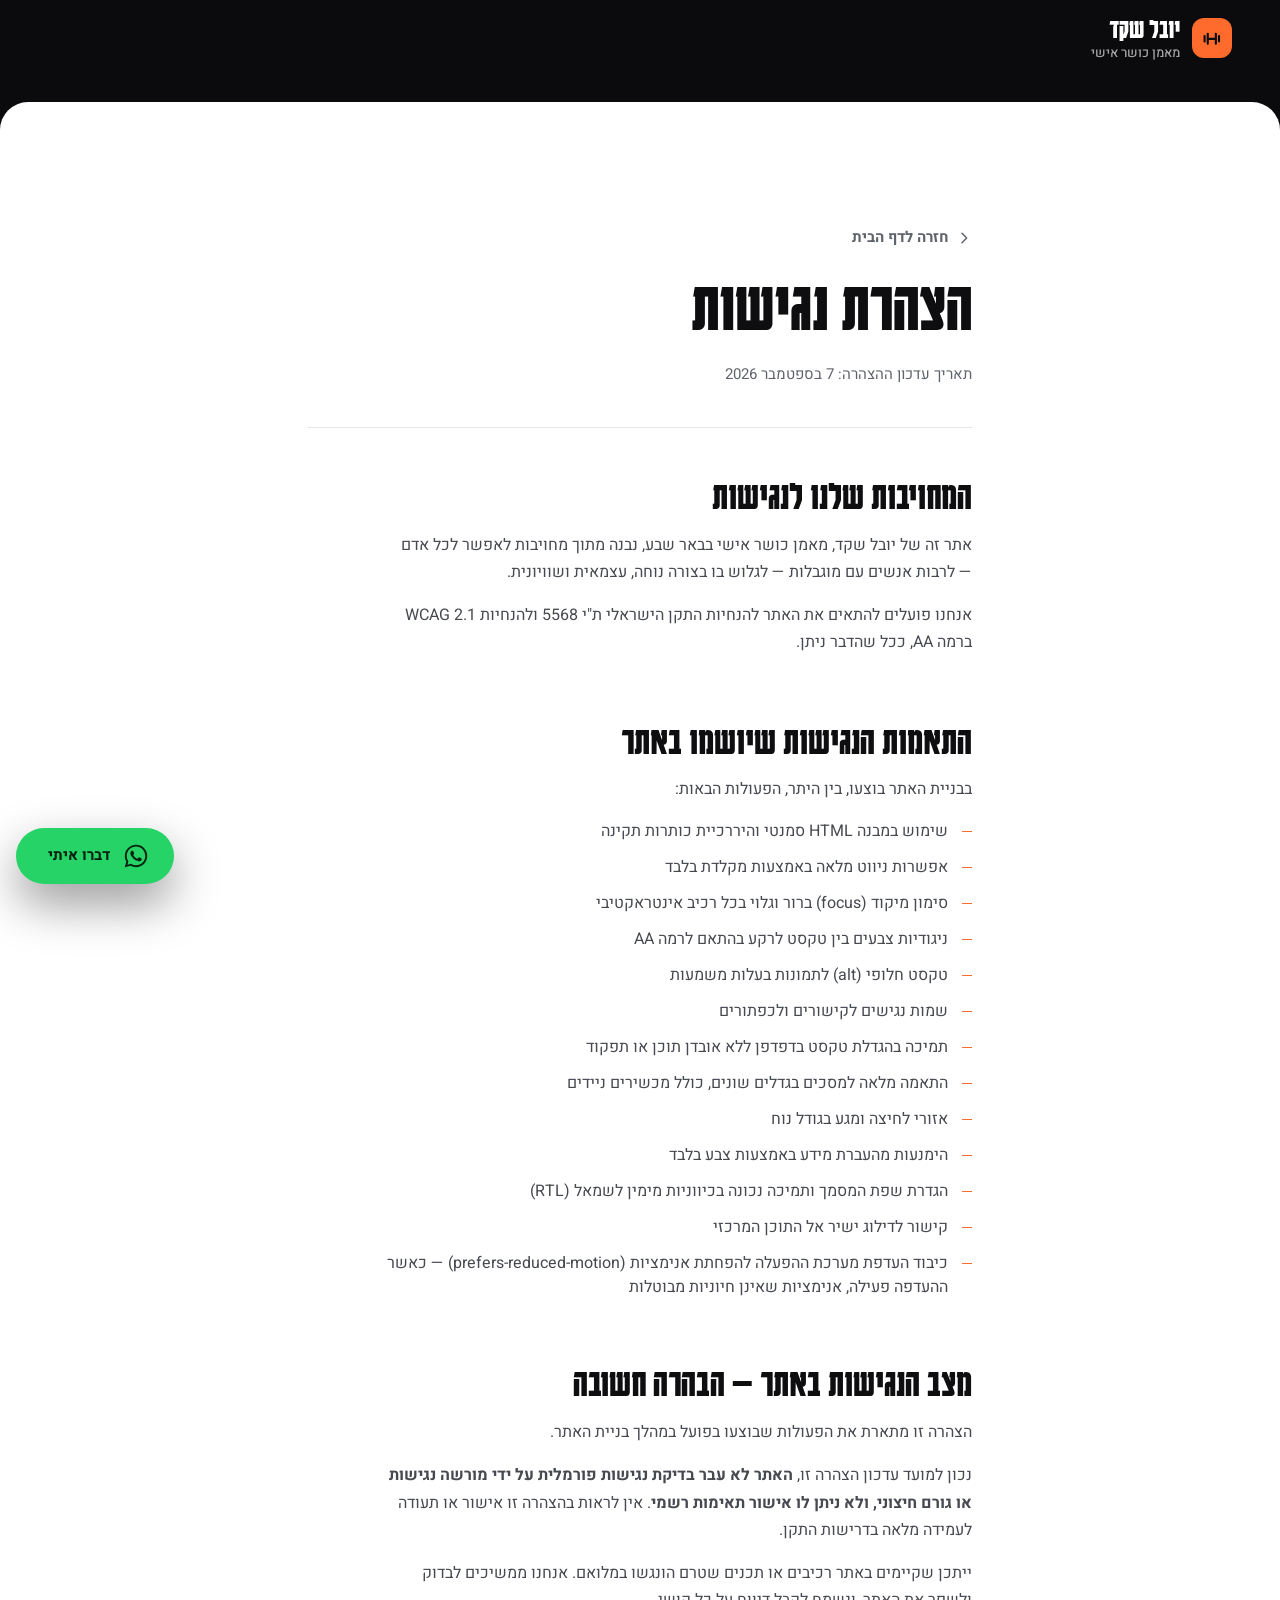
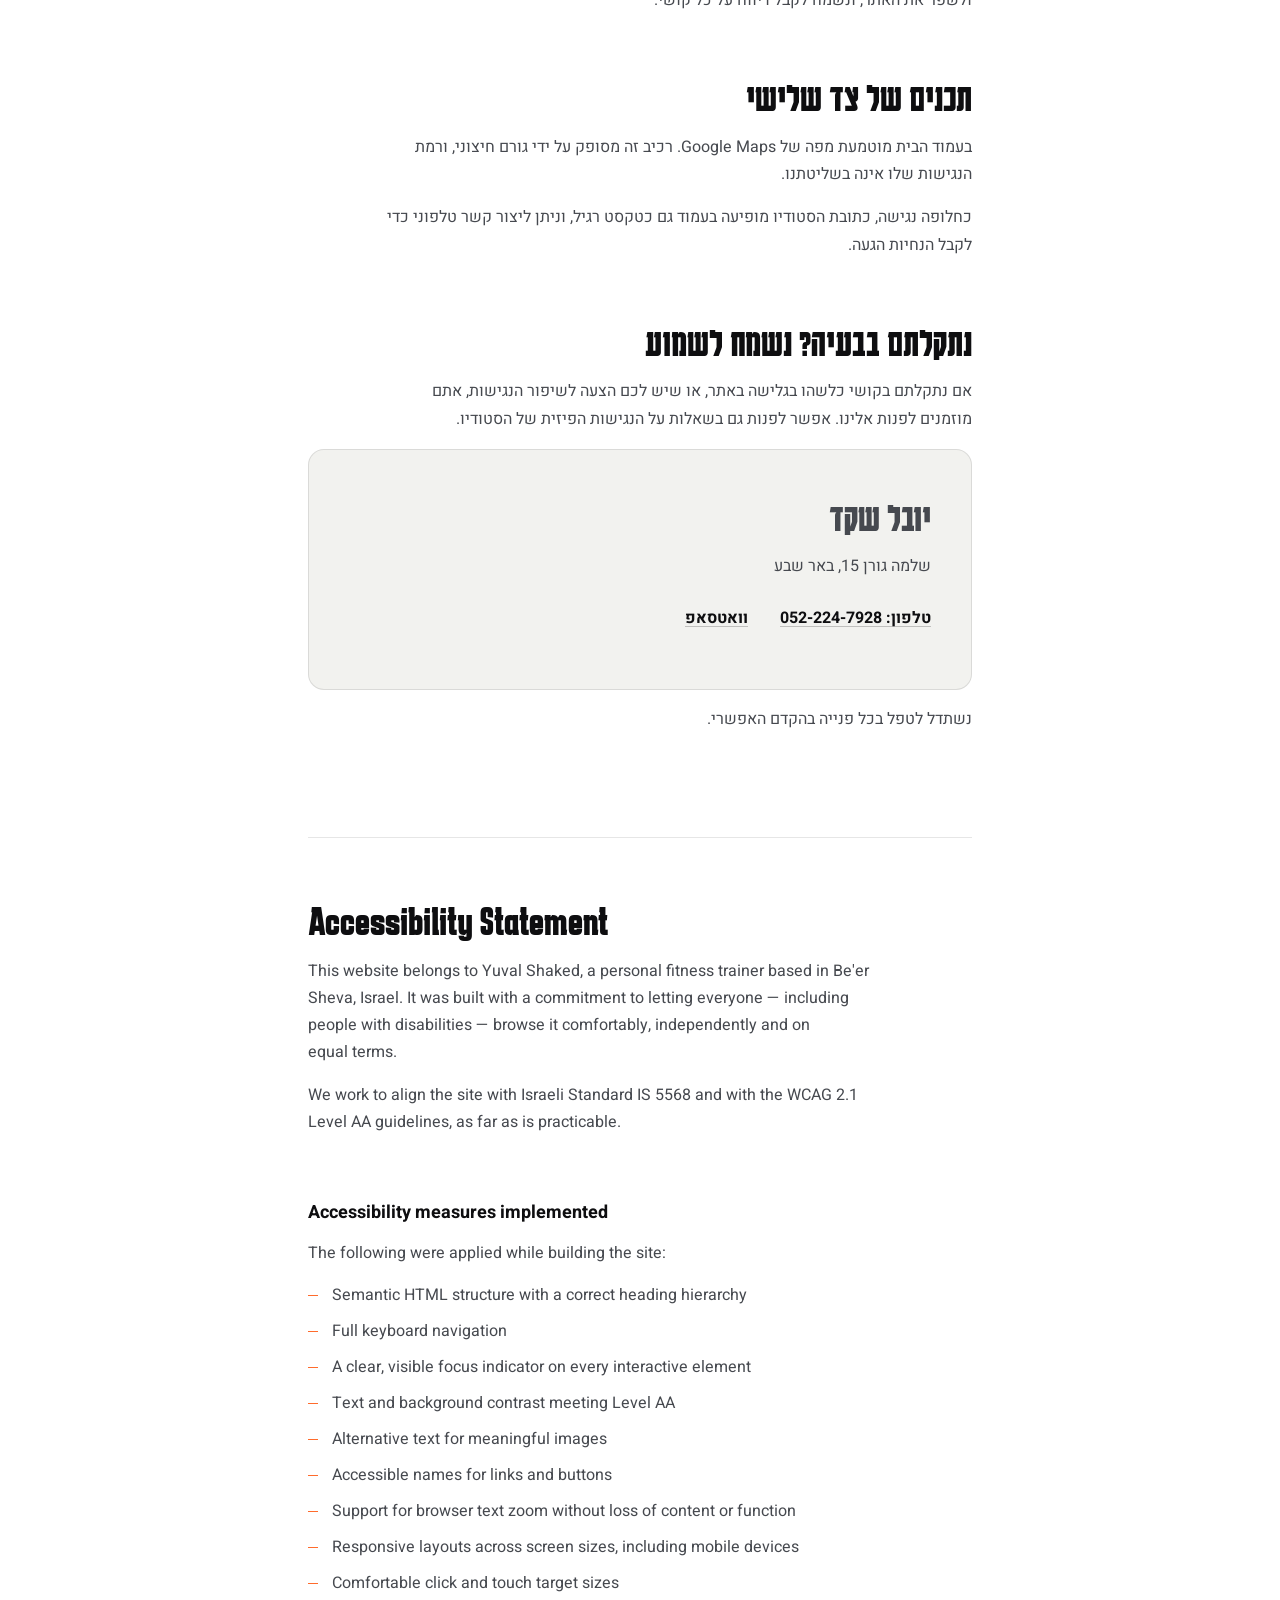
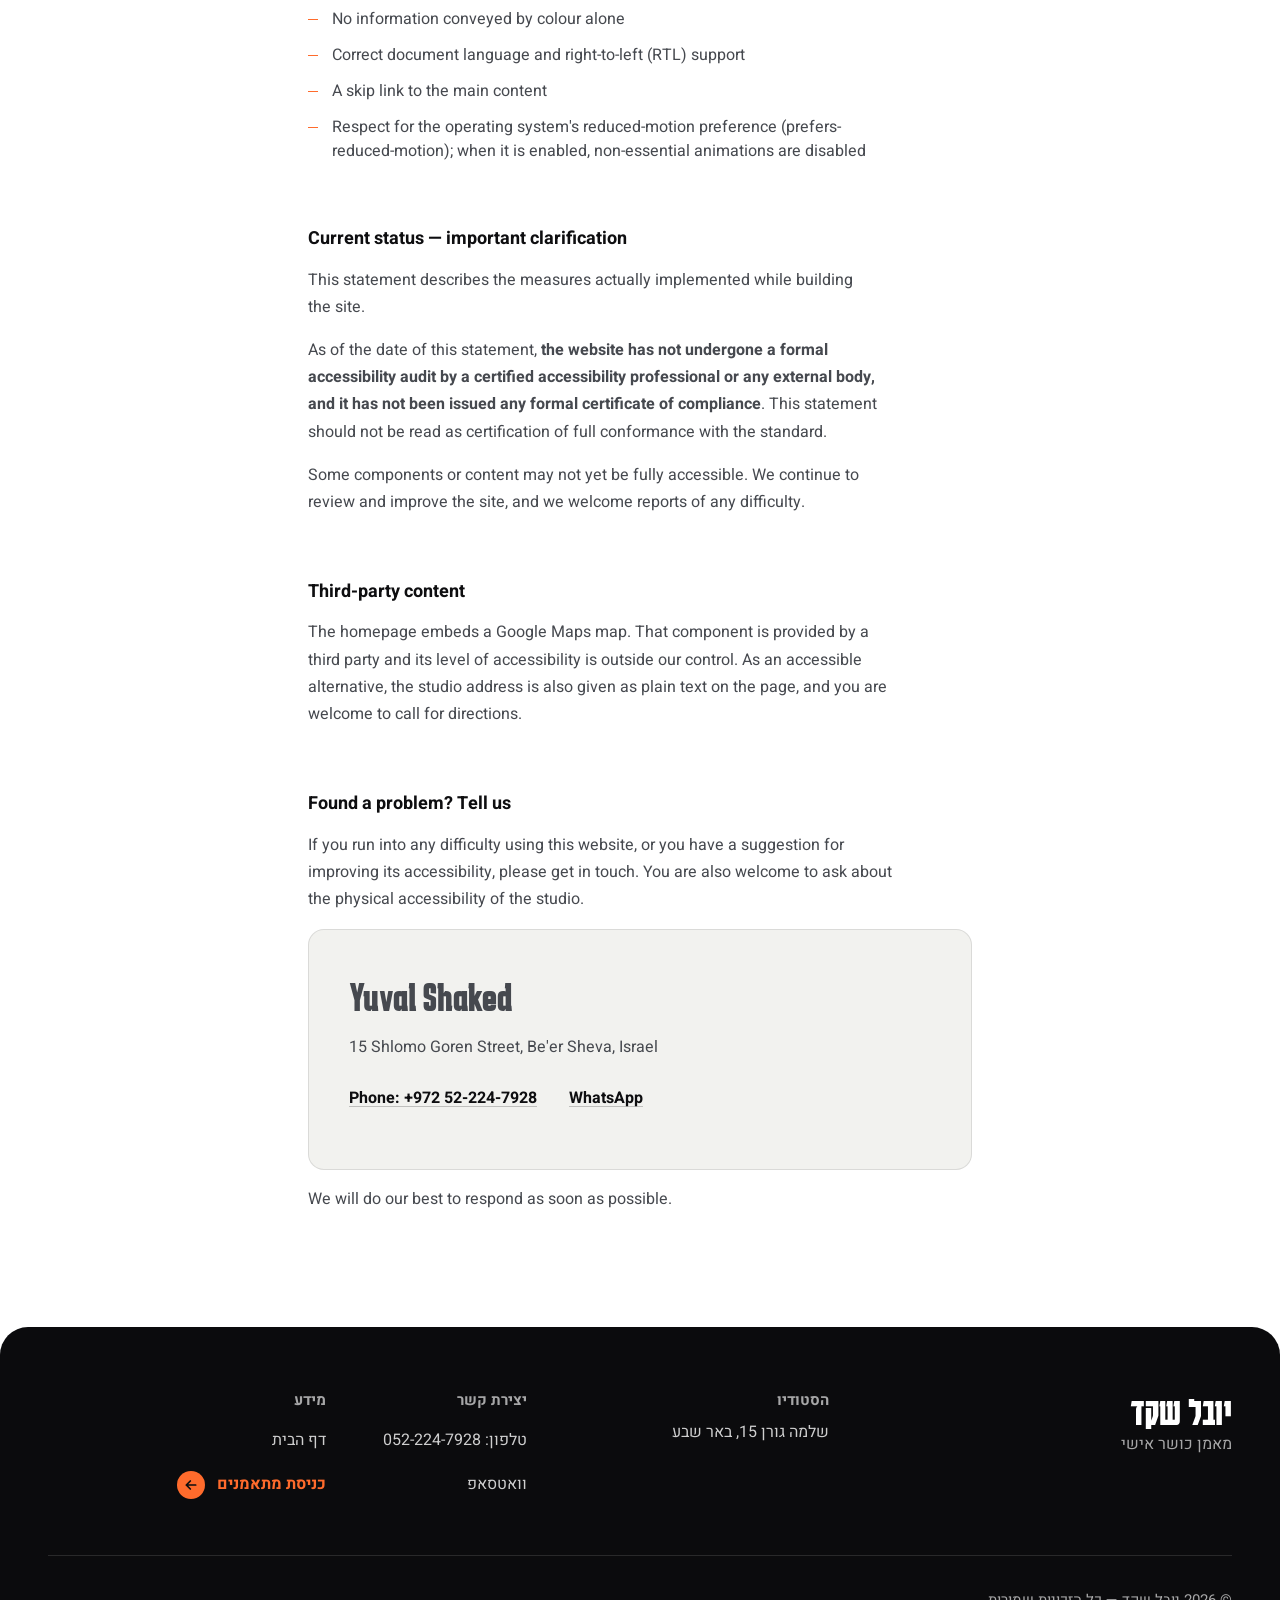
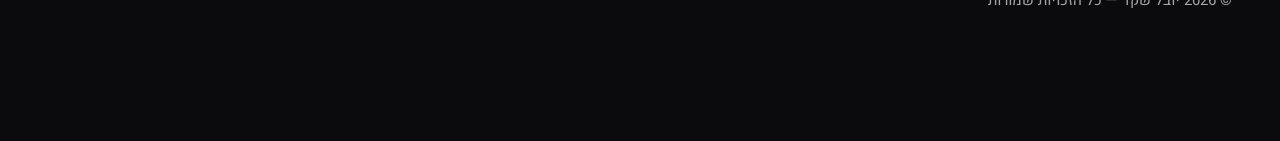
<file: accessibility.html>
<!DOCTYPE html>
<html lang="he" dir="rtl">
<head>
  <meta charset="utf-8">
  <meta name="viewport" content="width=device-width, initial-scale=1">

  <title>הצהרת נגישות — יובל שקד, מאמן כושר אישי</title>
  <meta name="description" content="הצהרת הנגישות של אתר יובל שקד, מאמן כושר אישי בבאר שבע. פירוט התאמות הנגישות שיושמו באתר ודרכי פנייה.">
  <meta name="theme-color" content="#0b0b0d">
  <link rel="canonical" href="https://yuval-fitness.com/accessibility.html">
  <link rel="icon" href="favicon.svg" type="image/svg+xml">
  <link rel="apple-touch-icon" href="apple-touch-icon.png">
  <meta name="robots" content="index, follow">

  <link rel="preconnect" href="https://fonts.googleapis.com">
  <link rel="preconnect" href="https://fonts.gstatic.com" crossorigin>
  <link rel="stylesheet" href="https://fonts.googleapis.com/css2?family=Heebo:wght@400;500;700;800&family=Karantina:wght@700&display=swap">

  <link rel="stylesheet" href="css/styles.css?v=8">
  <link rel="stylesheet" href="css/accessibility.css?v=2">
</head>

<body>

  <a class="skip-link" href="#main">דילוג לתוכן המרכזי</a>


  <header class="site-header">
    <div class="site-header__inner container container--wide">

      <a class="brand" href="index.html" aria-label="יובל שקד — לדף הבית">
        <span class="brand__mark" aria-hidden="true">
          <svg viewBox="0 0 24 24" fill="none" stroke="currentColor" stroke-width="2.4" stroke-linecap="round">
            <path d="M4 9v6M7.5 6.5v11M16.5 6.5v11M20 9v6M7.5 12h9"/>
          </svg>
        </span>
        <span class="brand__text">
          <span class="brand__name">יובל שקד</span>
          <span class="brand__role">מאמן כושר אישי</span>
        </span>
      </a>

    </div>
  </header>


  <!-- The statement sits on a white sheet under the band, as in the app. -->
  <main id="main" class="panel sheet legal-sheet">
    <article class="legal container container--narrow">

      <a class="legal__back" href="index.html">
        <svg class="icon" viewBox="0 0 24 24" fill="none" stroke="currentColor"
             stroke-width="2.2" stroke-linecap="round" stroke-linejoin="round"
             aria-hidden="true" focusable="false">
          <path d="M15 19l-7-7 7-7"/>
        </svg>
        חזרה לדף הבית
      </a>

      <h1 class="legal__title">הצהרת נגישות</h1>

      <p class="legal__meta">
        תאריך עדכון ההצהרה: <time datetime="2026-09-07">7 בספטמבר 2026</time>
      </p>


      <!-- ==================================================================
           HEBREW
           ================================================================== -->

      <div class="legal__doc" lang="he">

        <section class="legal__block">
          <h2>המחויבות שלנו לנגישות</h2>
          <p>
            אתר זה של יובל שקד, מאמן כושר אישי בבאר שבע, נבנה מתוך מחויבות
            לאפשר לכל אדם — לרבות אנשים עם מוגבלות — לגלוש בו בצורה נוחה,
            עצמאית ושוויונית.
          </p>
          <p>
            אנחנו פועלים להתאים את האתר להנחיות התקן הישראלי ת"י 5568
            ולהנחיות WCAG 2.1 ברמה AA, ככל שהדבר ניתן.
          </p>
        </section>

        <section class="legal__block">
          <h2>התאמות הנגישות שיושמו באתר</h2>
          <p>
            בבניית האתר בוצעו, בין היתר, הפעולות הבאות:
          </p>
          <ul class="legal__list">
            <li>שימוש במבנה HTML סמנטי והיררכיית כותרות תקינה</li>
            <li>אפשרות ניווט מלאה באמצעות מקלדת בלבד</li>
            <li>סימון מיקוד (focus) ברור וגלוי בכל רכיב אינטראקטיבי</li>
            <li>ניגודיות צבעים בין טקסט לרקע בהתאם לרמה AA</li>
            <li>טקסט חלופי (alt) לתמונות בעלות משמעות</li>
            <li>שמות נגישים לקישורים ולכפתורים</li>
            <li>תמיכה בהגדלת טקסט בדפדפן ללא אובדן תוכן או תפקוד</li>
            <li>התאמה מלאה למסכים בגדלים שונים, כולל מכשירים ניידים</li>
            <li>אזורי לחיצה ומגע בגודל נוח</li>
            <li>הימנעות מהעברת מידע באמצעות צבע בלבד</li>
            <li>הגדרת שפת המסמך ותמיכה נכונה בכיווניות מימין לשמאל (RTL)</li>
            <li>קישור לדילוג ישיר אל התוכן המרכזי</li>
            <li>
              כיבוד העדפת מערכת ההפעלה להפחתת אנימציות
              (<span dir="ltr">prefers-reduced-motion</span>) — כאשר ההעדפה
              פעילה, אנימציות שאינן חיוניות מבוטלות
            </li>
          </ul>
        </section>

        <section class="legal__block">
          <h2>מצב הנגישות באתר — הבהרה חשובה</h2>
          <p>
            הצהרה זו מתארת את הפעולות שבוצעו בפועל במהלך בניית האתר.
          </p>
          <p>
            נכון למועד עדכון הצהרה זו, <strong>האתר לא עבר בדיקת נגישות
            פורמלית על ידי מורשה נגישות או גורם חיצוני, ולא ניתן לו אישור
            תאימות רשמי</strong>. אין לראות בהצהרה זו אישור או תעודה לעמידה
            מלאה בדרישות התקן.
          </p>
          <p>
            ייתכן שקיימים באתר רכיבים או תכנים שטרם הונגשו במלואם. אנחנו
            ממשיכים לבדוק ולשפר את האתר, ונשמח לקבל דיווח על כל קושי.
          </p>
        </section>

        <section class="legal__block">
          <h2>תכנים של צד שלישי</h2>
          <p>
            בעמוד הבית מוטמעת מפה של <span dir="ltr">Google Maps</span>. רכיב
            זה מסופק על ידי גורם חיצוני, ורמת הנגישות שלו אינה בשליטתנו.
          </p>
          <p>
            כחלופה נגישה, כתובת הסטודיו מופיעה בעמוד גם כטקסט רגיל, וניתן
            ליצור קשר טלפוני כדי לקבל הנחיות הגעה.
          </p>
        </section>

        <section class="legal__block">
          <h2>נתקלתם בבעיה? נשמח לשמוע</h2>
          <p>
            אם נתקלתם בקושי כלשהו בגלישה באתר, או שיש לכם הצעה לשיפור
            הנגישות, אתם מוזמנים לפנות אלינו. אפשר לפנות גם בשאלות על
            הנגישות הפיזית של הסטודיו.
          </p>

          <div class="legal__contact">
            <p class="legal__contact-name">יובל שקד</p>
            <p>שלמה גורן 15, באר שבע</p>
            <p class="legal__contact-links">
              <a href="tel:+972522247928">
                טלפון:&rlm;&nbsp;<span dir="ltr">052-224-7928</span>
              </a>
              <a href="https://wa.me/972522247928" target="_blank" rel="noopener">
                וואטסאפ <span class="visually-hidden">(נפתח בחלון חדש)</span>
              </a>
            </p>
          </div>

          <p>נשתדל לטפל בכל פנייה בהקדם האפשרי.</p>
        </section>

      </div>


      <!-- ==================================================================
           ENGLISH
           lang and dir are set on the wrapper so assistive technology
           switches language and reading direction for this version only.
           ================================================================== -->

      <div class="legal__doc" lang="en" dir="ltr">

        <section class="legal__block">
          <h2>Accessibility Statement</h2>
          <p>
            This website belongs to Yuval Shaked, a personal fitness trainer
            based in Be'er Sheva, Israel. It was built with a commitment to
            letting everyone — including people with disabilities — browse it
            comfortably, independently and on equal terms.
          </p>
          <p>
            We work to align the site with Israeli Standard IS 5568 and with
            the WCAG 2.1 Level AA guidelines, as far as is practicable.
          </p>
        </section>

        <section class="legal__block">
          <h3>Accessibility measures implemented</h3>
          <p>The following were applied while building the site:</p>
          <ul class="legal__list">
            <li>Semantic HTML structure with a correct heading hierarchy</li>
            <li>Full keyboard navigation</li>
            <li>A clear, visible focus indicator on every interactive element</li>
            <li>Text and background contrast meeting Level AA</li>
            <li>Alternative text for meaningful images</li>
            <li>Accessible names for links and buttons</li>
            <li>Support for browser text zoom without loss of content or function</li>
            <li>Responsive layouts across screen sizes, including mobile devices</li>
            <li>Comfortable click and touch target sizes</li>
            <li>No information conveyed by colour alone</li>
            <li>Correct document language and right-to-left (RTL) support</li>
            <li>A skip link to the main content</li>
            <li>
              Respect for the operating system's reduced-motion preference
              (prefers-reduced-motion); when it is enabled, non-essential
              animations are disabled
            </li>
          </ul>
        </section>

        <section class="legal__block">
          <h3>Current status — important clarification</h3>
          <p>
            This statement describes the measures actually implemented while
            building the site.
          </p>
          <p>
            As of the date of this statement, <strong>the website has not
            undergone a formal accessibility audit by a certified
            accessibility professional or any external body, and it has not
            been issued any formal certificate of compliance</strong>. This
            statement should not be read as certification of full conformance
            with the standard.
          </p>
          <p>
            Some components or content may not yet be fully accessible. We
            continue to review and improve the site, and we welcome reports of
            any difficulty.
          </p>
        </section>

        <section class="legal__block">
          <h3>Third-party content</h3>
          <p>
            The homepage embeds a Google Maps map. That component is provided
            by a third party and its level of accessibility is outside our
            control. As an accessible alternative, the studio address is also
            given as plain text on the page, and you are welcome to call for
            directions.
          </p>
        </section>

        <section class="legal__block">
          <h3>Found a problem? Tell us</h3>
          <p>
            If you run into any difficulty using this website, or you have a
            suggestion for improving its accessibility, please get in touch.
            You are also welcome to ask about the physical accessibility of
            the studio.
          </p>

          <div class="legal__contact">
            <p class="legal__contact-name">Yuval Shaked</p>
            <p>15 Shlomo Goren Street, Be'er Sheva, Israel</p>
            <p class="legal__contact-links">
              <a href="tel:+972522247928">Phone: +972 52-224-7928</a>
              <a href="https://wa.me/972522247928" target="_blank" rel="noopener">
                WhatsApp <span class="visually-hidden">(opens in a new window)</span>
              </a>
            </p>
          </div>

          <p>We will do our best to respond as soon as possible.</p>
        </section>

      </div>

    </article>
  </main>


  <footer class="site-footer panel band">
    <div class="container">

      <div class="site-footer__grid">

        <div class="site-footer__brand">
          <p class="site-footer__name">יובל שקד</p>
          <p class="site-footer__role">מאמן כושר אישי</p>
        </div>

        <div class="site-footer__block">
          <h2 class="site-footer__heading">הסטודיו</h2>
          <address class="site-footer__address">שלמה גורן 15, באר שבע</address>
        </div>

        <div class="site-footer__block">
          <h2 class="site-footer__heading">יצירת קשר</h2>
          <ul class="site-footer__links">
            <li>
              <a href="tel:+972522247928">
                טלפון:&rlm;&nbsp;<span dir="ltr">052-224-7928</span>
              </a>
            </li>
            <li>
              <a href="https://wa.me/972522247928" target="_blank" rel="noopener">
                וואטסאפ <span class="visually-hidden">(נפתח בחלון חדש)</span>
              </a>
            </li>
          </ul>
        </div>

        <div class="site-footer__block">
          <h2 class="site-footer__heading">מידע</h2>
          <ul class="site-footer__links">
            <li><a href="index.html">דף הבית</a></li>
            <li>
              <a class="site-footer__app app-link" href="https://app.yuval-fitness.com/">
                כניסת מתאמנים
                <span class="app-badge" aria-hidden="true">
                  <svg class="icon icon--dir" viewBox="0 0 24 24" fill="none" stroke="currentColor"
                       stroke-width="2.6" stroke-linecap="round" stroke-linejoin="round" focusable="false">
                    <path d="M5 12h14M13 6l6 6-6 6"/>
                  </svg>
                </span>
              </a>
            </li>
          </ul>
        </div>

      </div>

      <p class="site-footer__legal">
        © <span data-current-year>2026</span> יובל שקד — כל הזכויות שמורות
      </p>

    </div>
  </footer>


  <a class="wa-float"
     href="https://wa.me/972522247928?text=%D7%94%D7%99%D7%99%2C%20%D7%94%D7%92%D7%A2%D7%AA%D7%99%20%D7%9E%D7%94%D7%90%D7%AA%D7%A8%20-%20%D7%90%D7%A9%D7%9E%D7%97%20%D7%9C%D7%A4%D7%A8%D7%98%D7%99%D7%9D%20%D7%A2%D7%9C%20%D7%94%D7%90%D7%99%D7%9E%D7%95%D7%A0%D7%99%D7%9D"
     target="_blank" rel="noopener">
    <svg class="wa-float__icon" viewBox="0 0 32 32" fill="currentColor" aria-hidden="true" focusable="false">
      <path d="M16.04 3.2c-7.06 0-12.8 5.74-12.8 12.8 0 2.26.6 4.47 1.73 6.42L3.2 28.8l6.55-1.71a12.74 12.74 0 0 0 6.29 1.64h.01c7.05 0 12.79-5.74 12.79-12.8 0-3.42-1.33-6.63-3.75-9.05a12.71 12.71 0 0 0-9.05-3.68zm0 23.36h-.01a10.6 10.6 0 0 1-5.4-1.48l-.39-.23-4.02 1.05 1.07-3.92-.25-.4a10.6 10.6 0 0 1-1.63-5.68c0-5.87 4.78-10.64 10.64-10.64 2.84 0 5.51 1.11 7.52 3.12a10.57 10.57 0 0 1 3.11 7.53c0 5.87-4.77 10.64-10.64 10.64zm5.84-7.97c-.32-.16-1.89-.93-2.19-1.04-.29-.11-.5-.16-.71.16-.21.32-.82 1.04-1.01 1.25-.18.21-.37.24-.69.08-.32-.16-1.35-.5-2.57-1.59-.95-.85-1.59-1.89-1.78-2.21-.18-.32-.02-.5.14-.66.15-.14.32-.37.48-.56.16-.19.21-.32.32-.53.11-.21.05-.4-.03-.56-.08-.16-.71-1.73-.98-2.36-.26-.62-.52-.54-.71-.55l-.61-.01c-.21 0-.56.08-.85.4-.29.32-1.11 1.09-1.11 2.65s1.14 3.08 1.3 3.29c.16.21 2.24 3.42 5.43 4.8.76.33 1.35.52 1.81.67.76.24 1.45.21 2 .13.61-.09 1.89-.77 2.15-1.52.27-.75.27-1.38.19-1.52-.08-.14-.29-.21-.61-.37z"/>
    </svg>
    <span class="wa-float__text">דברו איתי</span>
    <span class="visually-hidden">בוואטסאפ (נפתח בחלון חדש)</span>
  </a>

  <script src="js/main.js?v=4" defer></script>
</body>
</html>
</file>
<file: css/styles.css>
/* ==========================================================================
   Yuval Fitness - Global stylesheet
   Black bands, white sheets, one hot orange | RTL Hebrew | Mobile first
   --------------------------------------------------------------------------
   The site wears the coaching app's clothes (see DESIGN.md in the app repo):
   near-black bands carry titles in Karantina, white sheets with rounded top
   corners ride up over them and hold the reading, and orange marks the one
   action a block is for. Someone who signs in to app.yuval-fitness.com from
   here should feel they never left.

   Order inside this file:
     1. Design tokens
     2. Surfaces (band / sheet)
     3. Reset & base
     4. Typography
     5. Layout primitives
     6. Accessibility utilities
     7-19. Components & sections
     20. Breakpoints
   ========================================================================== */


/* ==========================================================================
   1. DESIGN TOKENS
   Values are the app's (apps/mobile/src/theme/tokens.ts). Surface-dependent
   colours - text, lines, cards, focus - are NOT here; they are set per
   surface in section 2, so a component reads correctly on either one.
   ========================================================================== */

:root {

  /* ---- Fixed colours ---------------------------------------------------- */

  --band:          #0b0b0d;   /* bands, tab-bar black                      */
  --band-raised:   #1c1d21;   /* controls and cards on a band              */
  --sheet:         #ffffff;

  --c-accent:      #ff6b2c;   /* fill: primary pill, marks, rules          */
  --c-accent-press:#e85a1e;
  --c-accent-ink:  #b3410e;   /* orange as TEXT on white (5.71:1)          */
  --c-on-accent:   #0e0e10;   /* text on the orange fill (6.79:1) - white
                                 on this orange is only 2.84:1             */

  --c-wa:          #25d366;   /* WhatsApp brand green                      */
  --c-wa-hover:    #2ee878;
  --c-wa-ink:      #08210f;   /* text on the green                         */

  /* ---- Typography ---------------------------------------------------------
     Karantina is the app's display face: tall, condensed, heavy. It runs
     larger than a regular face would for the same weight. Heebo reads.
     Sizes are rem-based so browser text zoom and user settings work.      */

  --font-display: 'Karantina', 'Heebo', 'Segoe UI', Arial, sans-serif;
  --font-body:    'Heebo', 'Segoe UI', Arial, sans-serif;

  /* Four title sizes, desktop / phone (see the launch canvas spec):
     display 120/68, h2 80/52, title 44/36, h3 20/18. */
  --fs-display: clamp(4.25rem,  8.4vw, 7.5rem);  /* hero headline only    */
  --fs-h1:      clamp(3.25rem,  5.6vw, 5rem);    /* page title, off home */
  --fs-h2:      clamp(3.25rem,  5.6vw, 5rem);    /* section titles       */
  --fs-title:   clamp(2.25rem,  3.1vw, 2.75rem); /* cards, chapters      */
  --fs-h3:      clamp(1.125rem, 1.4vw, 1.25rem); /* Heebo 700             */
  --fs-lead:    clamp(1.125rem, 1.4vw, 1.25rem);
  --fs-body:    clamp(1rem,     1.2vw, 1.0625rem);
  --fs-sm:      .9375rem;
  --fs-xs:      .8125rem;

  --lh-display: .92;    /* Karantina headlines                            */
  --lh-snug:    1.3;
  --lh-normal:  1.5;
  --lh-relaxed: 1.7;    /* body copy - Hebrew reads better with air       */

  --measure:      65ch;
  --measure-lead: 42ch;

  /* ---- Spacing: 4px base, as in the app -------------------------------- */

  --sp-1:  .25rem;    /*   4px */
  --sp-2:  .5rem;     /*   8px */
  --sp-3:  .75rem;    /*  12px */
  --sp-4:  1rem;      /*  16px */
  --sp-5:  1.5rem;    /*  24px */
  --sp-6:  2rem;      /*  32px */
  --sp-7:  2.5rem;    /*  40px */
  --sp-8:  3rem;      /*  48px */
  --sp-9:  4rem;      /*  64px */
  --sp-10: 5rem;      /*  80px */
  --sp-11: 6.5rem;    /* 104px */
  --sp-12: 8rem;      /* 128px */

  --section-y: clamp(5rem, 8.9vw, 8rem);   /* 128 desktop, 80 phone */

  /* ---- Layout ------------------------------------------------------------ */

  /* ONE content width for every section, header and hero included: 1240px
     of content, so at 1440 the page has 100px margins and every block
     starts on the same edge. (Header and hero used to run 110px wider.) */
  --container:        calc(1240px + 2 * var(--gutter));
  --container-wide:   var(--container);
  --container-narrow: 760px;
  --grid-gap:         var(--sp-5);   /* 24px: the 12-column gutter */
  /* 16px on a phone, as in the app; opens up on wider screens. */
  --gutter:           clamp(1rem, 5vw, 3rem);

  /* ---- Radius (app values) ---------------------------------------------- */

  --r-sm:    .5rem;     /*  8 */
  --r-md:    .75rem;    /* 12 */
  --r-lg:    1rem;      /* 16 - cards, stat tiles */
  --r-xl:    1.5rem;    /* 24 - large media       */
  --r-sheet: 1.75rem;   /* 28 - a sheet's top corners where it rides over */
  --r-pill:  999px;

  --shadow-md: 0 1.25rem 3rem rgba(0, 0, 0, .40);

  /* ---- Motion ------------------------------------------------------------ */

  --ease-soft: cubic-bezier(.4, 0, .2, 1);
  --dur-fast: .18s;
  --dur-base: .4s;

  /* ---- Targets: the app's pill minimum is 50pt ------------------------- */

  --target-min: 2.75rem;   /* 44px - small controls, links */
  --target-btn: 3.125rem;  /* 50px - pills                 */
}


/* ==========================================================================
   2. SURFACES
   Two grounds, each defining the same set of names. Components only ever
   use these names, so a card, a ghost button or a focus ring is right on
   whichever ground it lands on.

   The band is the default (the page's own background, the header, the
   hero); `.sheet` switches to the light set, `.band` switches back.

   Contrast (measured on the darkest ground each colour sits on):
     band:  ink 19.8   ink-soft 12.4   muted 8.0   accent-text 6.9
     sheet: ink 19.1   ink-soft  8.8   muted 5.5   accent-text 5.7
   ========================================================================== */

:root,
.band {
  --c-bg:          var(--band);
  --c-surface:     var(--band-raised);
  --c-ink:         #ffffff;
  --c-ink-soft:    rgba(255, 255, 255, .80);
  --c-muted:       rgba(255, 255, 255, .64);
  --c-line:        rgba(255, 255, 255, .12);
  --c-line-strong: rgba(255, 255, 255, .26);
  --c-accent-text: var(--c-accent);
  --c-focus:       var(--c-accent);
}

.sheet {
  --c-bg:          var(--sheet);
  --c-surface:     #f2f2ef;
  --c-ink:         #0e0e10;
  --c-ink-soft:    #46494f;
  --c-muted:       #5f636b;
  --c-line:        rgba(11, 11, 13, .10);
  --c-line-strong: rgba(11, 11, 13, .22);
  --c-accent-text: var(--c-accent-ink);
  /* The fill orange is 2.84:1 on white - under the 3:1 a focus indicator
     needs - so on a sheet the ring uses the deeper ink cut of the hue. */
  --c-focus:       var(--c-accent-ink);
}

.band,
.sheet {
  background-color: var(--c-bg);
  color: var(--c-ink);
}

/* A panel rides up over whatever came before it, on rounded top corners -
   the app's sheet-over-band move, repeated down the page so bands and
   sheets stack like the app's screens. Later panels paint on top because
   they come later in the DOM. The extra block-end padding is what the
   next panel will cover. */
.panel {
  position: relative;
  margin-block-start: calc(var(--r-sheet) * -1);
  border-start-start-radius: var(--r-sheet);
  border-start-end-radius: var(--r-sheet);
  padding-block: var(--section-y) calc(var(--section-y) + var(--r-sheet));
}


/* ==========================================================================
   3. RESET & BASE
   ========================================================================== */

*,
*::before,
*::after { box-sizing: border-box; }

body, h1, h2, h3, h4, p, figure, blockquote, dl, dd, ul, ol {
  margin: 0;
}

ul[class], ol[class] {
  padding: 0;
  list-style: none;
}

html {
  -webkit-text-size-adjust: 100%;
  scroll-behavior: smooth;
  scroll-padding-block-start: var(--sp-9);
  /* Overscroll at either end shows band, not a white flash. */
  background-color: var(--band);
}

body {
  min-block-size: 100vh;
  background-color: var(--band);
  color: var(--c-ink);
  font-family: var(--font-body);
  font-size: var(--fs-body);
  line-height: var(--lh-relaxed);
  font-weight: 400;
  -webkit-font-smoothing: antialiased;
  -moz-osx-font-smoothing: grayscale;
  overflow-x: hidden;
}

img, picture, video, canvas, svg {
  display: block;
  max-inline-size: 100%;
  block-size: auto;
}

img { background-color: var(--c-surface); }

input, button, textarea, select {
  font: inherit;
  color: inherit;
}

button {
  cursor: pointer;
  background: none;
  border: none;
}

a {
  color: inherit;
  text-decoration-thickness: .08em;
  text-underline-offset: .18em;
}

p, li, h1, h2, h3, h4 { overflow-wrap: break-word; }


/* ==========================================================================
   4. TYPOGRAPHY
   ========================================================================== */

/* Titles in the display face. Karantina ships a single 700 file; naming
   that weight exactly means the browser never synthesises a bold on top. */
h1, h2 {
  font-family: var(--font-display);
  font-weight: 700;
  line-height: var(--lh-display);
  letter-spacing: 0;
  text-wrap: balance;
}

h1 { font-size: var(--fs-h1); }
h2 { font-size: var(--fs-h2); }

h3, h4 {
  font-size: var(--fs-h3);
  font-weight: 700;
  line-height: var(--lh-snug);
  text-wrap: balance;
}

p { text-wrap: pretty; }

.prose { max-inline-size: var(--measure); }

.lead {
  font-size: var(--fs-lead);
  line-height: var(--lh-normal);
  color: var(--c-ink-soft);
  max-inline-size: var(--measure-lead);
}

/* The label above a title: short orange rule, then the word. The rule is
   the stat tile's "label / short rule" borrowed from the app. Hebrew has no
   case, so no uppercase or tracking games. */
.eyebrow {
  display: inline-flex;
  align-items: center;
  gap: var(--sp-3);
  font-size: var(--fs-sm);
  font-weight: 700;
  line-height: 1.3;
  color: var(--c-accent-text);
}

.eyebrow::before {
  content: '';
  inline-size: 1.5rem;
  block-size: 3px;
  border-radius: 2px;
  background-color: var(--c-accent);
  flex: none;
}

/* Section-head variant centres the rule-and-word unit itself. */
.section-head--center .eyebrow { align-self: center; }


/* ==========================================================================
   5. LAYOUT PRIMITIVES
   ========================================================================== */

.container {
  inline-size: 100%;
  max-inline-size: var(--container);
  margin-inline: auto;
  padding-inline: var(--gutter);
}

.container--wide   { max-inline-size: var(--container-wide); }
.container--narrow { max-inline-size: var(--container-narrow); }

/* Two sections sharing one sheet get a hairline between them rather than
   a second panel edge. */
.section + .section {
  margin-block-start: var(--section-y);
  padding-block-start: var(--section-y);
  border-block-start: 1px solid var(--c-line);
}


/* ==========================================================================
   6. ACCESSIBILITY UTILITIES
   ========================================================================== */

.visually-hidden:not(:focus):not(:active) {
  position: absolute;
  inline-size: 1px;
  block-size: 1px;
  overflow: hidden;
  clip-path: inset(50%);
  white-space: nowrap;
}

.skip-link {
  position: absolute;
  inset-block-start: var(--sp-3);
  inset-inline-start: var(--sp-3);
  z-index: 999;
  padding: var(--sp-3) var(--sp-5);
  border-radius: var(--r-pill);
  background-color: var(--c-accent);
  color: var(--c-on-accent);
  font-weight: 700;
  text-decoration: none;
  transform: translateY(-200%);
}

.skip-link:focus-visible { transform: translateY(0); }

/* One focus indicator sitewide. Its colour comes from the surface, so it
   holds 3:1 on black and on white alike. */
:focus-visible {
  outline: 2px solid var(--c-focus);
  outline-offset: 3px;
  border-radius: var(--r-sm);
}

:focus:not(:focus-visible) { outline: none; }


/* ==========================================================================
   7. REVEAL STATES
   Hidden only when scripting is on. If GSAP fails to load, main.js drops
   the `js` class and everything reverts to visible.
   ========================================================================== */

@media (prefers-reduced-motion: no-preference) {

  .js [data-reveal],
  .js [data-reveal-card],
  .js [data-reveal-media] {
    opacity: 0;
    will-change: transform, opacity;
  }
}


/* ==========================================================================
   8. BUTTONS
   The app's pill: 50px minimum. Primary is orange with a dark label, and a
   block has at most one. WhatsApp keeps its own green because people
   recognise it before they read it.
   ========================================================================== */

.btn {
  display: inline-flex;
  align-items: center;
  justify-content: center;
  gap: var(--sp-3);

  min-block-size: var(--target-btn);
  padding: var(--sp-3) var(--sp-6);

  border: 1px solid transparent;
  border-radius: var(--r-pill);

  font-size: var(--fs-body);
  font-weight: 700;
  line-height: 1.2;
  text-align: center;
  text-decoration: none;
  white-space: nowrap;

  transition:
    background-color var(--dur-fast) var(--ease-soft),
    border-color     var(--dur-fast) var(--ease-soft),
    color            var(--dur-fast) var(--ease-soft),
    transform        var(--dur-fast) var(--ease-soft);
}

/* Pressed state from the app: a slight scale, no lift. */
.btn:active { transform: scale(.96); }

.btn--sm {
  min-block-size: var(--target-min);
  padding: var(--sp-2) var(--sp-5);
  font-size: var(--fs-sm);
}

.btn--lg {
  min-block-size: 3.5rem;
  padding: var(--sp-4) var(--sp-7);
  font-size: var(--fs-lead);
}

.btn--primary {
  background-color: var(--c-accent);
  color: var(--c-on-accent);
}

.btn--primary:hover { background-color: var(--c-accent-press); }

.btn--whatsapp {
  background-color: var(--c-wa);
  color: var(--c-wa-ink);
}

.btn--whatsapp:hover { background-color: var(--c-wa-hover); }

/* Outlined; takes its colours from the surface it sits on. */
.btn--ghost {
  background-color: transparent;
  border-color: var(--c-line-strong);
  color: var(--c-ink);
}

.btn--ghost:hover {
  border-color: var(--c-ink);
}

/* ---- The way into the app -------------------------------------------
   Every link to app.yuval-fitness.com carries `.app-link` and ends in the
   same badge: the app's orange pill shrunk to a circle holding a forward
   arrow. One mark for "this leaves the site and opens the app", wherever
   it appears. */

.app-badge {
  display: grid;
  place-items: center;
  inline-size: 1.75rem;
  block-size: 1.75rem;
  flex: none;
  border-radius: var(--r-pill);
  background-color: var(--c-accent);
  color: var(--c-on-accent);
  transition: translate var(--dur-fast) var(--ease-soft),
              background-color var(--dur-fast) var(--ease-soft);
}

.app-badge .icon { inline-size: 1rem; block-size: 1rem; }

/* On hover the badge steps forward - toward the inline end, which is the
   left in RTL - as if already on its way to the app. */
.app-link:hover .app-badge,
.app-link:focus-visible .app-badge {
  translate: .25rem 0;
  background-color: var(--c-accent-press);
}

[dir="rtl"] .app-link:hover .app-badge,
[dir="rtl"] .app-link:focus-visible .app-badge {
  translate: -.25rem 0;
}

@media (prefers-reduced-motion: reduce) {
  .app-badge { transition: background-color var(--dur-fast) var(--ease-soft); }
  .app-link:hover .app-badge,
  .app-link:focus-visible .app-badge { translate: none; }
}

/* The header's sign-in button. Not a ghost any more: a raised dark pill
   ringed in solid orange, the label in Heebo's heaviest cut, the badge
   tucked into the end. Beside the green WhatsApp pill it reads as the
   other door - for people already training - without competing with it. */
.btn--app {
  gap: var(--sp-3);
  padding-block: var(--sp-1);
  padding-inline: var(--sp-5) var(--sp-1);
  border: 2px solid var(--c-accent);
  background-color: var(--band-raised);
  color: #fff;
  font-weight: 800;
}

.btn--app:hover { background-color: rgba(255, 107, 44, .16); }

.icon-wa { inline-size: 1.25em; block-size: 1.25em; flex: none; }
.icon    { inline-size: 1.15em; block-size: 1.15em; flex: none; }

/* Arrow glyphs are drawn pointing right (forward in LTR) and mirrored in
   RTL, so "forward" always points the way the reader is going. */
[dir="rtl"] .icon--dir { transform: scaleX(-1); }


/* ==========================================================================
   9. SHARED SECTION FURNITURE
   ========================================================================== */

.section-head {
  display: flex;
  flex-direction: column;
  align-items: flex-start;
  gap: var(--sp-4);
  margin-block-end: clamp(2.5rem, 4.4vw, 4rem);   /* 64 desktop, 40 phone */
  max-inline-size: 53rem;                          /* eight columns       */
}

.section-head--center {
  margin-inline: auto;
  text-align: center;
  align-items: center;
}

.media {
  position: relative;
  overflow: hidden;
  border-radius: var(--r-xl);
  background-color: var(--c-surface);
}

.media img {
  inline-size: 100%;
  block-size: 100%;
  object-fit: cover;
}

/* A card on a sheet: the app's `surface` fill, 16px radius, hairline. */
.card {
  border: 1px solid var(--c-line);
  border-radius: var(--r-lg);
  background-color: var(--c-surface);
}


/* ==========================================================================
   10. SITE HEADER + NAVIGATION
   ========================================================================== */

.site-header {
  position: sticky;
  inset-block-start: 0;
  z-index: 100;
  padding-block: var(--sp-3);
  border-block-end: 1px solid transparent;
  transition: border-color var(--dur-base) var(--ease-soft);
}

/* The scrolled background lives on a pseudo-element: backdrop-filter on the
   header itself would become the containing block for the fixed mobile nav
   panel inside it. */
.site-header::before {
  content: '';
  position: absolute;
  inset: 0;
  z-index: -1;
  background-color: rgba(11, 11, 13, .88);
  backdrop-filter: blur(12px);
  opacity: 0;
  transition: opacity var(--dur-base) var(--ease-soft);
}

.site-header.is-scrolled::before { opacity: 1; }
.site-header.is-scrolled { border-block-end-color: var(--c-line); }

.site-header__inner {
  display: flex;
  align-items: center;
  justify-content: space-between;
  gap: var(--sp-4);
}

.brand,
.nav-toggle {
  position: relative;
  z-index: 2;
}

/* ---- Brand ---- */

.brand {
  display: inline-flex;
  align-items: center;
  gap: var(--sp-3);
  min-block-size: var(--target-min);
  text-decoration: none;
  color: var(--c-ink);
}

.brand__mark {
  display: grid;
  place-items: center;
  inline-size: 2.5rem;
  block-size: 2.5rem;
  flex: none;
  border-radius: var(--r-md);
  background-color: var(--c-accent);
  color: var(--c-on-accent);
}

.brand__mark svg { inline-size: 1.35rem; block-size: 1.35rem; }

.brand__text { display: flex; flex-direction: column; line-height: 1; }

.brand__name {
  font-family: var(--font-display);
  font-weight: 700;
  font-size: 1.75rem;
  line-height: .9;
}

.brand__role {
  margin-block-start: var(--sp-1);
  font-size: var(--fs-xs);
  font-weight: 500;
  line-height: 1.2;
  color: var(--c-muted);
}

/* ---- Mobile toggle ---- */

.nav-toggle {
  display: inline-flex;
  align-items: center;
  gap: var(--sp-2);
  min-block-size: var(--target-min);
  min-inline-size: var(--target-min);
  padding-inline: var(--sp-4);
  border-radius: var(--r-pill);
  background-color: var(--band-raised);
  color: var(--c-ink);
  font-size: var(--fs-sm);
  font-weight: 700;
}

/* One square holds the brand glyph and the close X, stacked; which one
   shows depends on aria-expanded, so the state is carried by shape. */
.nav-toggle__icon {
  display: grid;
  inline-size: 1.375rem;
  block-size: 1.375rem;
}

.nav-toggle__icon > svg {
  grid-area: 1 / 1;
  inline-size: 100%;
  block-size: 100%;
  transition: opacity   var(--dur-fast) var(--ease-soft),
              transform var(--dur-fast) var(--ease-soft);
}

/* The glyph is the one orange thing in the button - brand, not decoration
   of the word beside it. */
.nav-toggle__glyph { color: var(--c-accent); }

.nav-toggle__close { opacity: 0; transform: rotate(-90deg) scale(.6); }

.nav-toggle[aria-expanded="true"] .nav-toggle__glyph {
  opacity: 0;
  transform: scale(.6);
}

.nav-toggle[aria-expanded="true"] .nav-toggle__close {
  opacity: 1;
  transform: none;
}

@media (prefers-reduced-motion: reduce) {
  .nav-toggle__icon > svg { transition: opacity var(--dur-fast) var(--ease-soft); }
  .nav-toggle__close,
  .nav-toggle[aria-expanded="true"] .nav-toggle__glyph { transform: none; }
}

/* ---- Nav panel (mobile) ----
   visibility:hidden also takes the links out of the tab order. */

.site-nav {
  position: fixed;
  inset: 0;
  z-index: 1;

  display: flex;
  flex-direction: column;
  justify-content: center;
  gap: var(--sp-8);

  padding: var(--sp-10) var(--gutter);
  background-color: var(--band);

  visibility: hidden;
  opacity: 0;
  transition: opacity var(--dur-base) var(--ease-soft),
              visibility var(--dur-base) step-end;
}

.site-nav.is-open {
  visibility: visible;
  opacity: 1;
  transition: opacity var(--dur-base) var(--ease-soft),
              visibility 0s;
}

.site-nav__list {
  display: flex;
  flex-direction: column;
  gap: var(--sp-1);
}

.site-nav__list a {
  display: block;
  padding-block: var(--sp-1);
  font-family: var(--font-display);
  font-size: clamp(2.75rem, 11vw, 3.5rem);
  font-weight: 700;
  line-height: 1.1;
  text-decoration: none;
  color: var(--c-ink);
  transition: color var(--dur-fast) var(--ease-soft);
}

.site-nav__list a:hover { color: var(--c-accent); }

.site-nav__actions {
  display: flex;
  flex-direction: column;
  align-items: flex-start;
  gap: var(--sp-4);
}

body.nav-open { overflow: hidden; }


/* ==========================================================================
   11. HERO (band)
   ========================================================================== */

.hero {
  padding-block: var(--sp-7) calc(var(--sp-9) + var(--r-sheet));
}

.hero__inner {
  display: flex;
  flex-direction: column;
  gap: var(--sp-8);
}

.hero__title {
  font-size: var(--fs-display);
  line-height: .86;
  margin-block-start: var(--sp-5);
}

.hero__title-accent { color: var(--c-accent); }

.hero__lead { margin-block-start: var(--sp-6); }

.hero__actions {
  display: flex;
  flex-wrap: wrap;
  align-items: center;
  gap: var(--sp-3);
  margin-block-start: var(--sp-7);
}

.media--hero { aspect-ratio: 4 / 3; }
.media--hero img { object-position: 50% 40%; }


/* ==========================================================================
   12. ABOUT
   ========================================================================== */

.about__inner {
  display: flex;
  flex-direction: column;
  gap: var(--sp-8);
}

.about__title { margin-block: var(--sp-4) var(--sp-6); }

.about__text {
  display: flex;
  flex-direction: column;
  gap: var(--sp-5);
  color: var(--c-ink-soft);
}

.media--portrait { aspect-ratio: 4 / 5; }
.media--portrait img { object-position: 50% 25%; }


/* ==========================================================================
   13. TRAINING OPTIONS
   ========================================================================== */

.training__grid {
  display: grid;
  gap: var(--sp-4);
}

.option {
  display: flex;
  flex-direction: column;
  gap: var(--sp-3);
  padding: var(--sp-6) var(--sp-5);
}

/* Index and title share a line: the orange figure is the tile's number. */
.option__head {
  display: flex;
  align-items: baseline;
  gap: var(--sp-4);
}

.option__index {
  font-family: var(--font-display);
  font-size: var(--fs-title);
  font-weight: 700;
  line-height: 1;
  font-variant-numeric: tabular-nums;
  color: var(--c-accent-text);
}

.option__title {
  font-family: var(--font-display);
  font-size: var(--fs-title);
  font-weight: 700;
  line-height: 1;
}

.option__text { color: var(--c-ink-soft); }

.option__list {
  display: flex;
  flex-direction: column;
  gap: var(--sp-2);
  margin-block-start: auto;
  padding-block-start: var(--sp-4);
  border-block-start: 1px solid var(--c-line);
  font-size: var(--fs-sm);
  color: var(--c-ink-soft);
}

/* Bullet drawn as a short rule, not a colour dot. */
.option__list li {
  position: relative;
  padding-inline-start: var(--sp-5);
  line-height: var(--lh-normal);
}

.option__list li::before {
  content: '';
  position: absolute;
  inset-inline-start: 0;
  inset-block-start: .7em;
  inline-size: .625rem;
  block-size: 2px;
  border-radius: 1px;
  background-color: var(--c-accent);
}

/* ---- Training style companion block ---- */

.style-block {
  display: flex;
  flex-direction: column;
  gap: var(--sp-7);
  margin-block-start: var(--sp-10);
}

.style-block__copy {
  display: flex;
  flex-direction: column;
  gap: var(--sp-4);
  color: var(--c-ink-soft);
  max-inline-size: var(--measure);
}

.style-block__copy h3 {
  font-family: var(--font-display);
  font-size: var(--fs-title);
  line-height: 1;
  color: var(--c-ink);
}

.media--style { aspect-ratio: 1 / 1; }


/* ==========================================================================
   14. PROCESS (band)
   ========================================================================== */

.process__inner {
  display: flex;
  flex-direction: column;
  gap: var(--sp-8);
}

.process__aside h2 { margin-block: var(--sp-4) var(--sp-5); }

.media--detail {
  aspect-ratio: 3 / 2;
  margin-block-start: var(--sp-7);
}

.process__steps {
  display: flex;
  flex-direction: column;
  padding: 0;
  list-style: none;
}

.step {
  display: grid;
  grid-template-columns: 3rem 1fr;
  gap: var(--sp-4);
  padding-block: var(--sp-6);
  border-block-start: 1px solid var(--c-line);
}

.step:last-child { border-block-end: 1px solid var(--c-line); }

/* The display-face figure, as on the app's stat tiles. */
.step__num {
  font-family: var(--font-display);
  font-size: 2.75rem;
  font-weight: 700;
  line-height: .85;
  font-variant-numeric: tabular-nums;
  color: var(--c-accent);
}

.step__body {
  display: flex;
  flex-direction: column;
  gap: var(--sp-2);
}

.step__body p { color: var(--c-ink-soft); max-inline-size: var(--measure); }


/* ==========================================================================
   15. THE APP (sheet) - Dylan, the scroll stage, the close
   The stage is a phone that holds still while chapters of copy scroll past
   it; each chapter swaps the screen. Built so the mock screens can be
   replaced by screenshots, video or a 3D model without touching layout -
   see the comment above the section in index.html.
   ========================================================================== */

/* ---- Stage ---- */

.stage { position: relative; display: grid; }

/* Phone first: held under the header while the chapters pass beneath it.
   Its own background hides the copy sliding underneath, and a short fade
   softens the edge the copy emerges from. */
.stage__device {
  position: sticky;
  inset-block-start: 4.5rem;
  z-index: 2;
  display: flex;
  justify-content: center;
  block-size: min(52svh, 28rem);
  padding-block: var(--sp-3);
  background-color: var(--c-bg);
}

.stage__device::after {
  content: '';
  position: absolute;
  inset-inline: 0;
  inset-block-start: 100%;
  block-size: var(--sp-6);
  background: linear-gradient(var(--c-bg), rgba(255, 255, 255, 0));
  pointer-events: none;
}

.phone-tilt { block-size: 100%; perspective: 1400px; }

.phone {
  position: relative;
  block-size: 100%;
  aspect-ratio: 9 / 19;
  overflow: hidden;
  container-type: inline-size;
  border: .5rem solid var(--band-raised);
  border-radius: 2.25rem;
  background-color: var(--band);
  box-shadow: 0 2rem 4rem rgba(11, 11, 13, .28);
  transform-style: preserve-3d;
}

.phone__notch {
  position: absolute;
  z-index: 3;
  inset-block-start: 1.4%;
  inset-inline-start: 50%;
  translate: -50% 0;
  inline-size: 30%;
  block-size: 3%;
  border-radius: var(--r-pill);
  background-color: #000;
}

/* Every size inside the phone is in em off a font size set in container
   units, so the mock scales as one piece from a 190px phone to a 330px one. */
.scr,
.phone__tabs { font-size: clamp(7px, 4.6cqw, 15px); }

.scr {
  position: absolute;
  inset: 0;
  display: flex;
  flex-direction: column;
  background-color: var(--band);
  opacity: 0;
  transform: translateY(3%);
  transition: opacity .45s var(--ease-soft), transform .45s var(--ease-soft);
}

.scr.is-active { opacity: 1; transform: none; }

.scr svg { inline-size: 1.2em; block-size: 1.2em; flex: none; }

.scr__band { padding: 3.4em 1.4em 2.6em; color: #fff; line-height: 1.2; }
.scr__kicker { font-size: .8em; color: rgba(255, 255, 255, .64); }
.scr__title {
  font-family: var(--font-display);
  font-weight: 700;
  font-size: 3.2em;
  line-height: .95;
}

/* The app's sheet: white, rounded top, riding over the band. */
.scr__sheet {
  flex: 1;
  display: flex;
  flex-direction: column;
  gap: .75em;
  margin-block-start: -1.6em;
  padding: 1.6em 1.2em 5em;
  border-radius: 1.8em 1.8em 0 0;
  background-color: #fff;
  color: #0e0e10;
  line-height: 1.35;
}

.scr__label { font-weight: 700; }

.scr__input {
  padding: .8em 1em;
  border: 1px solid rgba(11, 11, 13, .1);
  border-radius: .9em;
  background-color: #f2f2ef;
}

.scr__agent,
.scr__chip {
  display: flex;
  align-items: center;
  gap: .4em;
  font-weight: 700;
  color: var(--c-accent-ink);
}

.scr__agent { font-size: .9em; }

.scr__chip {
  padding: .55em .8em;
  border-radius: var(--r-pill);
  background-color: rgba(255, 107, 44, .14);
  font-size: .76em;
}

.scr__list {
  display: flex;
  flex-direction: column;
  gap: .5em;
  margin: 0;
  padding: 0;
  list-style: none;
}

.scr__list li,
.scr__card,
.scr__set {
  padding: .7em .9em;
  border-radius: .8em;
  background-color: #f2f2ef;
}

.scr__list li { display: flex; justify-content: space-between; align-items: center; }
.scr__list i { font-style: normal; font-size: .75em; font-weight: 700; color: #1d7f52; }

.scr__card { display: flex; flex-direction: column; gap: .15em; }
.scr__card b { font-size: .95em; }
.scr__card span { font-size: .85em; color: #46494f; }
.scr__card i { font-style: normal; font-size: .75em; font-weight: 700; color: var(--c-accent-ink); }
.scr__card--agent b { display: flex; align-items: center; gap: .35em; color: var(--c-accent-ink); }

.scr__ok { font-size: .85em; font-weight: 700; color: #1d7f52; }

.scr__pair { display: grid; grid-template-columns: 1fr 1fr; gap: .5em; }

.scr__photo {
  position: relative;
  display: grid;
  place-items: center;
  aspect-ratio: 3 / 4;
  border-radius: .8em;
  background: linear-gradient(160deg, #e8e8e4, #cfcfca);
  color: rgba(11, 11, 13, .28);
}

.scr__photo svg { inline-size: 55%; block-size: 55%; }

.scr__photo i {
  position: absolute;
  inset-block-start: .5em;
  inset-inline-start: .5em;
  padding: .2em .6em;
  border-radius: var(--r-pill);
  background-color: rgba(11, 11, 13, .82);
  color: #fff;
  font-style: normal;
  font-size: .7em;
  font-weight: 700;
}

.scr__lock { font-size: .75em; color: #5f636b; }

.scr__set { display: flex; align-items: center; gap: .4em; }
.scr__set span { flex: 1; font-size: .92em; font-weight: 700; }
.scr__set i {
  inline-size: 1.4em;
  block-size: 1.4em;
  border: 2px solid rgba(11, 11, 13, .2);
  border-radius: 50%;
}
.scr__set i.on { border-color: var(--c-accent); background-color: var(--c-accent); }

.scr__pr {
  margin-block-start: .3em;
  padding: .8em;
  border-radius: .9em;
  background-color: var(--band);
  color: #fff;
  font-family: var(--font-display);
  font-size: 1.7em;
  line-height: 1;
  text-align: center;
}

/* The app's black tab bar with its raised orange "+". */
.phone__tabs {
  position: absolute;
  z-index: 3;
  inset-inline: 0;
  inset-block-end: 0;
  display: flex;
  align-items: center;
  justify-content: space-around;
  block-size: 11%;
  padding-inline: 1em;
  background-color: var(--band);
}

.phone__tabs span {
  inline-size: 1.3em;
  block-size: 1.3em;
  border-radius: .35em;
  background-color: rgba(255, 255, 255, .28);
}

.phone__tabs b {
  display: grid;
  place-items: center;
  inline-size: 2.6em;
  block-size: 2.6em;
  margin-block-start: -1.4em;
  border-radius: 50%;
  background-color: var(--c-accent);
  color: var(--c-on-accent);
  font-size: 1.3em;
  box-shadow: 0 0 0 .3em var(--band);
}

/* ---- Chapters ---- */

.stage__chapters {
  margin: 0;
  padding: 0 0 18svh;
  list-style: none;
}

/* On a phone the copy starts at the top of its chapter, so it rises into
   view right under the pinned device instead of trailing in from the
   bottom edge. Wide screens centre it beside the phone (section 20). */
.chapter {
  display: flex;
  flex-direction: column;
  justify-content: flex-start;
  align-items: flex-start;
  gap: var(--sp-3);
  min-block-size: 52svh;
  padding-block: var(--sp-5);
  transition: opacity var(--dur-base) var(--ease-soft);
}

/* Once main.js is steering, the chapters not on screen step back. Without
   it, all four read at full strength. */
.stage.is-live .chapter { opacity: .3; }
.stage.is-live .chapter.is-active { opacity: 1; }

.chapter__num {
  font-family: var(--font-display);
  font-size: 2.75rem;
  font-weight: 700;
  line-height: .85;
  font-variant-numeric: tabular-nums;
  color: var(--c-accent-text);
}

.chapter__kicker {
  font-size: var(--fs-sm);
  font-weight: 700;
  color: var(--c-muted);
}

.chapter__title {
  font-family: var(--font-display);
  font-size: var(--fs-title);
  font-weight: 700;
  line-height: .95;
}

.chapter__text {
  max-inline-size: 36ch;
  font-size: var(--fs-lead);
  line-height: var(--lh-normal);
  color: var(--c-ink-soft);
}

.chapter__soon {
  display: flex;
  flex-wrap: wrap;
  align-items: center;
  gap: var(--sp-3);
  font-weight: 500;
  color: var(--c-ink-soft);
}

/* Marks a feature that is announced, not shipped. Text, not just colour. */
.tag-soon {
  padding: .2rem .7rem;
  border-radius: var(--r-pill);
  background-color: rgba(255, 107, 44, .14);
  color: var(--c-accent-text);
  font-size: var(--fs-xs);
  font-weight: 700;
}

@media (prefers-reduced-motion: reduce) {
  .scr { transform: none; transition: opacity .2s linear; }
  .chapter { transition: none; }
}

/* ---- The close: WhatsApp for newcomers, the app for members ---- */

/* The top margin clears the pinned phone's fade, which otherwise lands
   on this box as the stage scrolls out. */
.showcase__close {
  display: flex;
  flex-direction: column;
  align-items: flex-start;
  gap: var(--sp-6);
  margin-block-start: var(--sp-8);
  padding: var(--sp-7) var(--sp-5);
  border-radius: var(--r-xl);
}

.showcase__close-title {
  font-family: var(--font-display);
  font-size: var(--fs-title);
  font-weight: 700;
  line-height: .95;
}

.showcase__close-text {
  margin-block-start: var(--sp-3);
  max-inline-size: 42ch;
  font-size: var(--fs-lead);
  line-height: var(--lh-normal);
  color: var(--c-ink-soft);
}

.showcase__close-actions {
  display: flex;
  flex-direction: column;
  align-items: flex-start;
  gap: var(--sp-4);
}

.showcase__member {
  display: inline-flex;
  align-items: center;
  gap: var(--sp-3);
  min-block-size: var(--target-min);
  font-weight: 700;
  color: var(--c-ink);
  text-decoration: none;
}


/* ==========================================================================
   15b. WHY TRUST IT (band)
   ========================================================================== */

.trust__grid { display: grid; gap: var(--sp-4); }

.trust__item {
  display: flex;
  flex-direction: column;
  gap: var(--sp-3);
  padding: var(--sp-6) var(--sp-5);
}

.trust__icon {
  display: grid;
  place-items: center;
  inline-size: 3rem;
  block-size: 3rem;
  margin-block-end: var(--sp-2);
  border-radius: var(--r-pill);
  background-color: rgba(255, 107, 44, .14);
  color: var(--c-accent);
}

.trust__icon svg { inline-size: 1.5rem; block-size: 1.5rem; }

.trust__item p { color: var(--c-ink-soft); }


/* ==========================================================================
   16. CALL TO ACTION (band)
   ========================================================================== */

.cta__inner {
  display: flex;
  flex-direction: column;
  align-items: center;
  gap: var(--sp-5);
  text-align: center;
}

.cta__title { font-size: var(--fs-h2); }

.cta__text {
  font-size: var(--fs-lead);
  line-height: var(--lh-normal);
  color: var(--c-ink-soft);
  max-inline-size: 34ch;
}

.cta__actions {
  display: flex;
  flex-direction: column;
  align-items: center;
  gap: var(--sp-4);
  margin-block-start: var(--sp-4);
}

.cta__phone {
  display: inline-flex;
  align-items: center;
  min-block-size: var(--target-min);
  font-size: var(--fs-lead);
  font-weight: 700;
  color: var(--c-ink);
  text-decoration: underline;
  text-decoration-color: var(--c-line-strong);
  transition: text-decoration-color var(--dur-fast) var(--ease-soft);
}

.cta__phone:hover { text-decoration-color: var(--c-accent); }


/* ==========================================================================
   16b. THE STUDIO (on the first sheet, after the training options)
   ========================================================================== */

/* "Where is it": the address as a link down to the map, so the section
   that shows the place also answers how to reach it. */
.studio-section__where {
  display: inline-flex;
  align-items: center;
  gap: var(--sp-2);
  min-block-size: var(--target-min);
  font-weight: 700;
  color: var(--c-accent-text);
  text-decoration: none;
}

.studio-section__where:hover { text-decoration: underline; }

.media--studio { aspect-ratio: 3 / 2; }

/*
 * The studio gallery: one large frame with a strip of thumbnails under it.
 *
 * Not a carousel. A carousel would hide three quarters of what someone opened
 * this section to look at, and needs controls that four images do not justify.
 * Every photo is visible at once; clicking one promotes it to the large frame.
 */

.studio-gallery {
  display: grid;
  grid-template-columns: repeat(4, 1fr);
  gap: var(--sp-2);
  margin-block-start: var(--sp-2);
  padding: 0;
  list-style: none;
}

.studio-thumb {
  display: block;
  position: relative;
  overflow: hidden;
  border-radius: var(--r-md);
  aspect-ratio: 4 / 3;
  /* Dimmed until chosen, so the current photo is obvious without a caption. */
  opacity: .55;
  transition: opacity var(--dur-fast) var(--ease-soft),
              box-shadow var(--dur-fast) var(--ease-soft);
}

.studio-thumb img {
  inline-size: 100%;
  block-size: 100%;
  object-fit: cover;
  display: block;
}

.studio-thumb:hover,
.studio-thumb:focus-visible { opacity: 1; }

/*
 * The selected thumbnail: full opacity AND a ring - two channels, because
 * opacity alone is a weak signal.
 *
 * Selection uses box-shadow, NOT outline. outline belongs to :focus-visible;
 * an earlier version marked the current thumbnail with an outline, which
 * silently replaced the focus ring. On separate properties neither can erase
 * the other, and a focused non-current thumbnail shows both.
 */
.studio-thumb.is-current {
  opacity: 1;
  box-shadow: 0 0 0 2px var(--c-focus);
}

@media (prefers-reduced-motion: reduce) {
  .studio-thumb { transition: none; }
}


/* ==========================================================================
   17. LOCATION (sheet)
   ========================================================================== */

.location__grid {
  display: flex;
  flex-direction: column;
  gap: var(--sp-7);
}

.location__info {
  display: flex;
  flex-direction: column;
  gap: var(--sp-5);
}

.location__address {
  display: flex;
  flex-direction: column;
  font-style: normal;
}

.location__street {
  font-family: var(--font-display);
  font-size: var(--fs-title);
  font-weight: 700;
  line-height: .95;
}

.location__city {
  font-size: var(--fs-lead);
  color: var(--c-ink-soft);
}

.location__note {
  display: flex;
  align-items: center;
  gap: var(--sp-3);
  color: var(--c-ink-soft);
}

.location__note .icon { color: var(--c-accent-text); }

.location__actions {
  display: flex;
  flex-wrap: wrap;
  gap: var(--sp-3);
}

.location__map {
  overflow: hidden;
  border: 1px solid var(--c-line);
  border-radius: var(--r-xl);
  background-color: var(--c-surface);
}

.location__map iframe {
  display: block;
  inline-size: 100%;
  block-size: 22rem;
  border: 0;
}

/* ==========================================================================
   18. FOOTER (band)
   The extra block-end padding keeps the last row clear of the floating
   WhatsApp button.
   ========================================================================== */

.site-footer {
  padding-block: var(--sp-9) calc(var(--sp-12) + env(safe-area-inset-bottom, 0px));
}

.site-footer__grid {
  display: grid;
  gap: var(--sp-7);
  margin-block-end: var(--sp-8);
}

.site-footer__name {
  font-family: var(--font-display);
  font-size: 2.5rem;
  font-weight: 700;
  line-height: 1;
}

.site-footer__role { color: var(--c-muted); }

.site-footer__heading {
  font-family: var(--font-body);
  font-size: var(--fs-sm);
  font-weight: 700;
  line-height: 1.3;
  color: var(--c-muted);
  margin-block-end: var(--sp-2);
}

.site-footer__address { font-style: normal; color: var(--c-ink-soft); }

.site-footer__links {
  display: flex;
  flex-direction: column;
}

.site-footer__links a {
  display: inline-flex;
  align-items: center;
  min-block-size: var(--target-min);
  color: var(--c-ink-soft);
  text-decoration: none;
  transition: color var(--dur-fast) var(--ease-soft);
}

.site-footer__links a:hover,
.site-footer__links a:focus-visible {
  color: var(--c-ink);
  text-decoration: underline;
}

/* The way into the app: the one link in the footer that is an action, not
   information, so it is the one that looks like it. Bold orange, carrying
   the same arrow badge as the header's sign-in button (section 8). */
.site-footer__links a.site-footer__app {
  gap: var(--sp-3);
  font-weight: 700;
  color: var(--c-accent-text);
}

.site-footer__links a.site-footer__app:hover,
.site-footer__links a.site-footer__app:focus-visible {
  color: var(--c-accent-text);
  text-decoration: none;
}

.site-footer__legal {
  padding-block-start: var(--sp-6);
  border-block-start: 1px solid var(--c-line);
  font-size: var(--fs-sm);
  color: var(--c-muted);
}


/* ==========================================================================
   19. FLOATING WHATSAPP
   Inline-end edge - the left in RTL, where the app puts its own WhatsApp
   pill - clear of iOS safe areas.
   ========================================================================== */

.wa-float {
  position: fixed;
  z-index: 80;
  inset-block-end: calc(var(--sp-4) + env(safe-area-inset-bottom, 0px));
  inset-inline-end: calc(var(--sp-4) + env(safe-area-inset-left, 0px));

  display: inline-flex;
  align-items: center;
  justify-content: center;
  gap: var(--sp-3);

  min-inline-size: 3.5rem;
  min-block-size: 3.5rem;
  padding: 0;

  border-radius: var(--r-pill);
  background-color: var(--c-wa);
  color: var(--c-wa-ink);

  font-weight: 700;
  font-size: var(--fs-sm);
  text-decoration: none;

  box-shadow: var(--shadow-md);
  transition: background-color var(--dur-fast) var(--ease-soft),
              transform var(--dur-fast) var(--ease-soft);
}

.wa-float:hover { background-color: var(--c-wa-hover); }
.wa-float:active { transform: scale(.96); }

/* The float sits on both grounds as the page scrolls, so its ring is the
   one colour that holds on each: near-black with a white halo. */
.wa-float:focus-visible {
  outline: 2px solid var(--band);
  box-shadow: 0 0 0 5px #fff, var(--shadow-md);
}

.wa-float__icon { inline-size: 1.75rem; block-size: 1.75rem; flex: none; }

.wa-float__text { display: none; }


/* ==========================================================================
   20. BREAKPOINTS
   Widths in em so the layout also responds to browser text zoom.
   ========================================================================== */

/* ---- 40em / 640px ---------------------------------------------------- */
@media (min-width: 40em) {

  .cta__actions {
    flex-direction: row;
    gap: var(--sp-7);
  }


  .site-footer__grid { grid-template-columns: repeat(2, 1fr); }
}


/* ---- 48em / 768px ---------------------------------------------------- */
@media (min-width: 48em) {

  .training__grid { grid-template-columns: repeat(2, 1fr); }
  .option:last-child { grid-column: 1 / -1; }

  .option,
  .trust__item { padding: var(--sp-7) var(--sp-6); }

  .style-block {
    flex-direction: row;
    align-items: center;
    gap: var(--sp-8);
  }

  .style-block__media { flex: 0 0 42%; }
  .style-block__copy  { flex: 1 1 auto; }

  .step {
    grid-template-columns: 4.5rem 1fr;
    gap: var(--sp-6);
    padding-block: var(--sp-7);
  }

  .step__num { font-size: 3.5rem; }

  .showcase__close {
    flex-direction: row;
    align-items: center;
    justify-content: space-between;
    padding: var(--sp-8);
  }

  .location__map iframe { block-size: 26rem; }

  .media--hero { aspect-ratio: 16 / 10; }

  .wa-float { padding-inline: var(--sp-5) var(--sp-6); }
  .wa-float__text { display: inline; }
}


/* ---- 64em / 1024px --------------------------------------------------- */
@media (min-width: 64em) {

  /* ---- The shared grid ----
     Every two-part row sits on the same 12 columns and 24px gutter, so a
     photo or a column of copy lands on the same edges section after
     section. Column 1 is the start - the right, in RTL. */
  .hero__inner,
  .about__inner,
  .style-block,
  .process__inner,
  .location__grid,
  .stage,
  .site-footer__grid {
    display: grid;
    grid-template-columns: repeat(12, minmax(0, 1fr));
    column-gap: var(--grid-gap);
  }

  /* ---- Hero: copy on 7 columns, photograph on 5 ---- */
  .hero {
    display: flex;
    align-items: center;
    min-block-size: min(86vh, 52rem);
    padding-block: var(--sp-8) calc(var(--sp-10) + var(--r-sheet));
  }

  .hero__inner { align-items: center; }

  .hero__copy  { grid-column: 1 / span 7; }
  .hero__media { grid-column: 8 / span 5; }

  .media--hero { aspect-ratio: 9 / 10; }
  .media--hero img { object-position: 55% 35%; }

  /* ---- About: portrait on 5 columns, copy from column 7 ---- */
  .about__inner { align-items: center; }

  .about__media { grid-column: 1 / span 5; }
  .about__copy  { grid-column: 7 / span 6; }

  .media--portrait { aspect-ratio: 9 / 10; }

  /* ---- Training: three across ---- */
  .training__grid { grid-template-columns: repeat(3, 1fr); gap: var(--grid-gap); }
  .option:last-child { grid-column: auto; }

  .style-block {
    align-items: center;
    margin-block-start: 6rem;
  }

  .style-block__media { grid-column: 1 / span 5; }
  .style-block__copy  { grid-column: 7 / span 6; }

  .media--style { aspect-ratio: 8 / 7; }

  /* ---- Process: sticky heading against scrolling steps ---- */
  .process__inner { align-items: stretch; }

  /* Stretched to the height of the steps: a sticky child can only travel
     inside its parent, and a parent sized to its own content leaves it
     nowhere to go - which is why this heading never actually stuck. */
  .process__aside { grid-column: 1 / span 5; }
  .process__steps { grid-column: 7 / span 6; align-self: start; }

  /* The steps run far longer than the heading, so the aside is sticky and
     its photo stretches to fill the rest of the viewport: a tall frame the
     steps scroll past, rather than a small landscape one above a column
     of empty band. Capped so a very tall screen does not get a banner. */
  .process__aside-sticky {
    position: sticky;
    inset-block-start: var(--sp-11);
    display: flex;
    flex-direction: column;
    block-size: calc(100vh - var(--sp-11) - var(--sp-7));
    block-size: calc(100svh - var(--sp-11) - var(--sp-7));
    max-block-size: 56rem;
  }

  .media--detail {
    flex: 1 1 auto;
    aspect-ratio: auto;
    min-block-size: 18rem;
  }

  /* Keep the balls and kettlebells, the subject, in frame as it goes tall. */
  .media--detail img { object-position: 45% 60%; }

  /* ---- App stage: copy scrolls on the start side, the phone holds
     still on the end side, vertically centred in the viewport ---- */
  .stage { align-items: start; }

  .stage__device {
    grid-column: 8 / span 5;
    grid-row: 1;
    inset-block-start: 6rem;
    align-items: center;
    block-size: calc(100svh - 8rem);
    max-block-size: 46rem;
    padding: 0;
    background: none;
  }

  .stage__device::after { display: none; }

  .stage__chapters {
    grid-column: 1 / span 7;
    grid-row: 1;
    padding-block: 8svh 16svh;
  }

  .chapter { justify-content: center; min-block-size: 78svh; padding-block: var(--sp-8); }
  .chapter__num { font-size: 3.5rem; }

  .phone { border-width: .6rem; border-radius: 3rem; }

  /* ---- Trust: three across ---- */
  .trust__grid { grid-template-columns: repeat(3, 1fr); gap: var(--grid-gap); }

  /* ---- Location ---- */
  .location__grid { align-items: start; }

  .location__info { grid-column: 1 / span 4; }
  .location__map  { grid-column: 6 / span 7; }

  .location__map iframe { block-size: 30rem; }

  /* ---- Studio: the large frame goes panoramic, thumbnails stay a strip ---- */
  .media--studio { aspect-ratio: 16 / 9; }
  .studio-gallery { gap: var(--sp-3); margin-block-start: var(--sp-3); }

  .site-footer__grid > :nth-child(1) { grid-column: span 4; }
  .site-footer__grid > :nth-child(2) { grid-column: span 3; }
  .site-footer__grid > :nth-child(3) { grid-column: span 2; }
  .site-footer__grid > :nth-child(4) { grid-column: span 3; }
}


/* ---- 80em / 1280px --------------------------------------------------- */
@media (min-width: 80em) {

  /* Inline navigation replaces the overlay panel. Not before 80em: six
     links, two buttons and the brand need the room, and below this they
     wrap onto two lines. main.js keys its menu behaviour to the same
     width. */
  .nav-toggle { display: none; }

  .site-nav {
    position: static;
    flex-direction: row;
    align-items: center;
    gap: var(--sp-7);
    padding: 0;
    background: none;
    visibility: visible;
    opacity: 1;
    transition: none;
  }

  .site-nav__list {
    flex-direction: row;
    align-items: center;
    gap: var(--sp-5);
  }

  .site-nav__list a {
    padding-block: var(--sp-2);
    font-family: var(--font-body);
    font-size: var(--fs-sm);
    font-weight: 500;
    line-height: 1.5;
    color: var(--c-ink-soft);
    white-space: nowrap;
  }

  .site-nav__list a:hover { color: var(--c-ink); }

  .site-nav__actions {
    flex-direction: row;
    align-items: center;
    gap: var(--sp-3);
  }

  .site-header { padding-block: var(--sp-4); }

}


/* ---- 100em / 1600px -------------------------------------------------- */
@media (min-width: 100em) {

  /* Wider screens keep the same 1240px grid, centred; nothing reflows. */
  .hero { min-block-size: min(80vh, 52rem); }
}


/* ---- Short landscape screens ---------------------------------------- */
@media (min-width: 64em) and (max-height: 34rem) {
  .hero { min-block-size: auto; }
}
</file>
<file: css/accessibility.css>
/* ==========================================================================
   Accessibility statement page
   Loaded after styles.css. Everything here is scoped to this page; the
   shared tokens, buttons, header and footer come from the main stylesheet.
   ========================================================================== */

/* The sheet's own padding supplies the vertical rhythm; the first panel on
   the page rides over the header band rather than a section above it. */
.legal-sheet { margin-block-start: var(--sp-5); }

.legal__title {
  font-size: var(--fs-h1);
  margin-block: var(--sp-3) var(--sp-5);
}

.legal__meta {
  font-size: var(--fs-sm);
  color: var(--c-muted);
  padding-block-end: var(--sp-7);
  margin-block-end: var(--sp-8);
  border-block-end: 1px solid var(--c-line);
}

/* One language version of the statement. */
.legal__doc {
  display: flex;
  flex-direction: column;
  gap: var(--sp-8);
}

.legal__doc + .legal__doc {
  margin-block-start: var(--sp-11);
  padding-block-start: var(--sp-9);
  border-block-start: 1px solid var(--c-line);
}

/* The English version runs left-to-right inside an otherwise RTL page. */
.legal__doc[lang="en"] {
  direction: ltr;
  text-align: start;
}

.legal__block {
  display: flex;
  flex-direction: column;
  gap: var(--sp-4);
}

/* h2 is in the display face sitewide; at a statement's scale it steps down
   to the card-title size so the headings do not shout over the text. */
.legal__block h2 {
  font-size: var(--fs-title);
  line-height: 1;
  color: var(--c-ink);
}

.legal__block h3 {
  font-size: var(--fs-lead);
  font-weight: 700;
}

.legal__block p {
  color: var(--c-ink-soft);
  max-inline-size: var(--measure);
}

/* Measures list. The dash marker is a real glyph rather than a colour,
   so the list structure survives greyscale and high-contrast modes. */
.legal__list {
  display: flex;
  flex-direction: column;
  gap: var(--sp-3);
  max-inline-size: var(--measure);
  color: var(--c-ink-soft);
}

.legal__list li {
  position: relative;
  padding-inline-start: var(--sp-5);
  line-height: var(--lh-normal);
}

.legal__list li::before {
  content: '';
  position: absolute;
  inset-inline-start: 0;
  inset-block-start: .72em;
  inline-size: .625rem;
  block-size: 1px;
  background-color: var(--c-accent);
}

/* Contact details, given visual weight because this is the actionable
   part of the statement. */
.legal__contact {
  display: flex;
  flex-direction: column;
  gap: var(--sp-4);
  padding: var(--sp-7) var(--sp-6);
  border: 1px solid var(--c-line);
  border-radius: var(--r-lg);
  background-color: var(--c-surface);
}

.legal__contact-name {
  font-family: var(--font-display);
  font-size: var(--fs-title);
  font-weight: 700;
  line-height: 1;
}

.legal__contact-links {
  display: flex;
  flex-wrap: wrap;
  gap: var(--sp-3) var(--sp-6);
}

.legal__contact-links a {
  display: inline-flex;
  align-items: center;
  min-block-size: var(--target-min);
  font-weight: 700;
  color: var(--c-ink);
  text-decoration-color: var(--c-line-strong);
  transition: color var(--dur-fast) var(--ease-soft);
}

.legal__contact-links a:hover,
.legal__contact-links a:focus-visible { color: var(--c-accent-text); }

/* Back link to the homepage, above the statement. */
.legal__back {
  display: inline-flex;
  align-items: center;
  gap: var(--sp-2);
  min-block-size: var(--target-min);
  font-size: var(--fs-sm);
  font-weight: 700;
  color: var(--c-muted);
  text-decoration: none;
  transition: color var(--dur-fast) var(--ease-soft);
}

.legal__back:hover,
.legal__back:focus-visible { color: var(--c-accent-text); }

/* Arrow points to the inline-start edge and mirrors with the direction. */
.legal__back .icon {
  inline-size: 1rem;
  block-size: 1rem;
  transform: scaleX(1);
}

[dir="rtl"] .legal__back .icon { transform: scaleX(-1); }


@media (min-width: 48em) {

  .legal__contact { padding: var(--sp-8) var(--sp-7); }

  .legal__doc { gap: var(--sp-9); }
}
</file>
